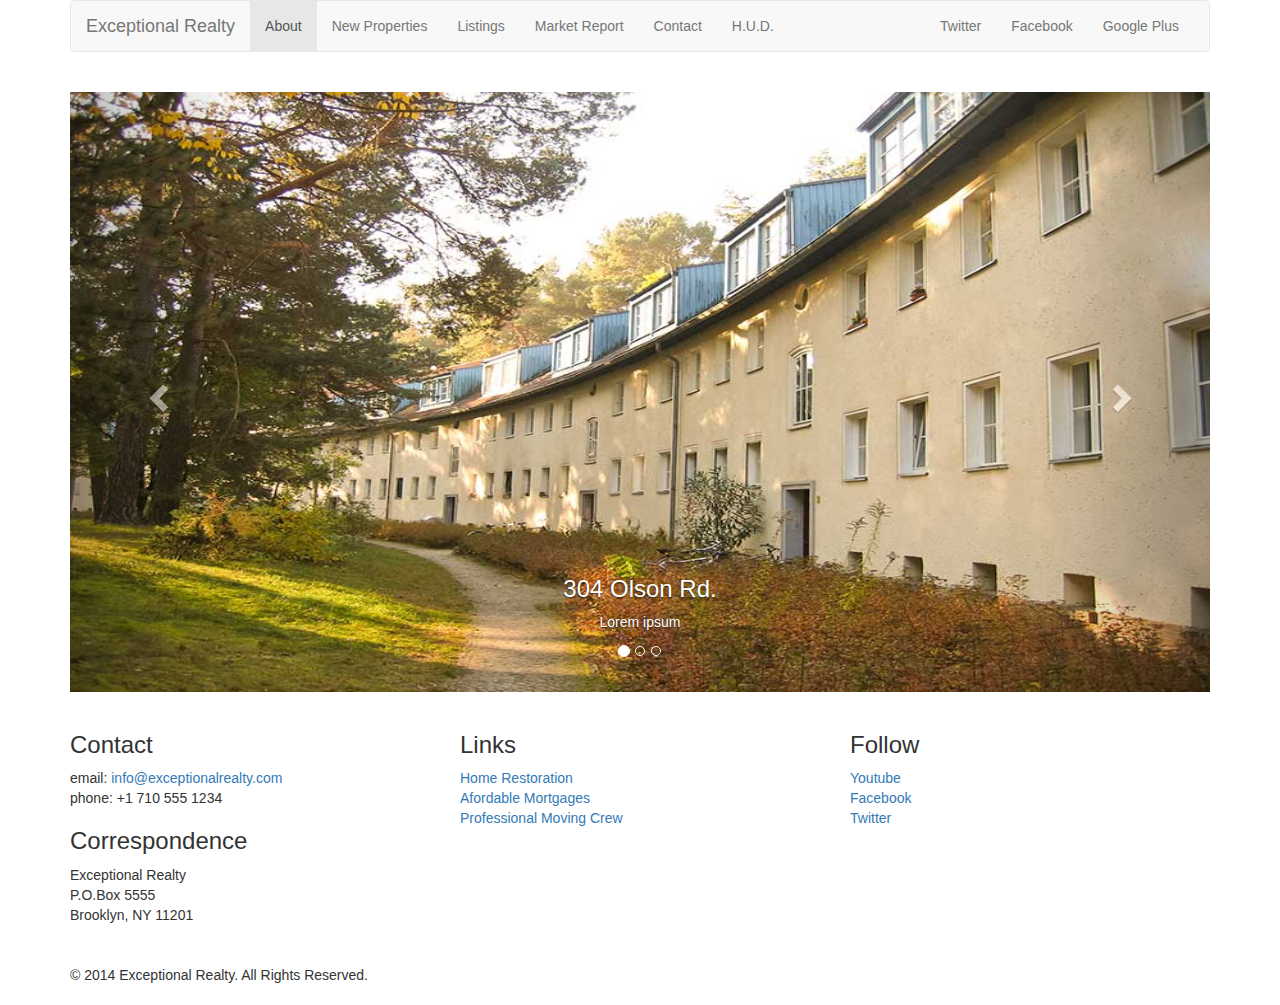
<file: new-properties.html>
<!DOCTYPE html>
<html lang="en">
  <head>
    <meta charset="utf-8">
    <meta http-equiv="X-UA-Compatible" content="IE=edge">
    <meta name="viewport" content="width=device-width, initial-scale=1">
    <!-- The above 3 meta tags *must* come first in the head; any other head content must come *after* these tags -->
    <title>Exceptional Realty Group - Luxury Homes - About</title>

    <!-- Bootstrap -->
    <link href="css/bootstrap.min.css" rel="stylesheet">
    <link rel="stylesheet" href="css/style.css">
    <!-- HTML5 shim and Respond.js for IE8 support of HTML5 elements and media queries -->
    <!-- WARNING: Respond.js doesn't work if you view the page via file:// -->
    <!--[if lt IE 9]>
      <script src="https://oss.maxcdn.com/html5shiv/3.7.2/html5shiv.min.js"></script>
      <script src="https://oss.maxcdn.com/respond/1.4.2/respond.min.js"></script>
    <![endif]-->
  </head>
  <body>

    <div class="container">

      <div class="row">
        <div class="col-sm-12">
          <nav class="navbar navbar-default">
            <div class="container-fluid">
              <!-- Brand and toggle get grouped for better mobile display -->
              <div class="navbar-header">
                <button type="button" class="navbar-toggle collapsed" data-toggle="collapse" data-target="#bs-example-navbar-collapse-1" aria-expanded="false">
                  <span class="sr-only">Toggle navigation</span>
                  <span class="icon-bar"></span>
                  <span class="icon-bar"></span>
                  <span class="icon-bar"></span>
                </button>
                <a class="navbar-brand" href="#">Exceptional Realty</a>
              </div>

              <!-- Collect the nav links, forms, and other content for toggling -->
              <div class="collapse navbar-collapse" id="bs-example-navbar-collapse-1">
                <!-- main nav links-->
                <ul class="nav navbar-nav">
                  <li class="active"><a href="index.html">About<span class="sr-only">(current)</span></a></li>
                  <li><a href="new-properties.html">New Properties</a></li>
                  <li><a href="#">Listings</a></li>
                  <li><a href="#">Market Report</a></li>
                  <li><a href="#">Contact</a></li>
                  <li><a href="#" target="_blank">H.U.D.</a></li>

                </ul>
                <!-- social nav links -->
                <ul class="nav navbar-nav navbar-right">
                  <li><a class="twit" href="#" title="Twitter">Twitter</a></li>
                  <li><a class="fbook" href="#" title="Facebook">Facebook</a></li>
                  <li><a class="gplus" href="#" title="Google Plus">Google Plus</a></li>
                </ul>
              </div><!-- /.navbar-collapse -->
            </div><!-- /.container-fluid -->
          </nav>
        </div>
      </div>

      <div class="row">
        <div class="col-xs-12">

          <!-- Image Caro -->
          <div id="carousel-example-generic" class="carousel slide" data-ride="carousel">
            <!-- Indicators -->
            <ol class="carousel-indicators">
              <li data-target="#carousel-example-generic" data-slide-to="0" class="active"></li>
              <li data-target="#carousel-example-generic" data-slide-to="1"></li>
              <li data-target="#carousel-example-generic" data-slide-to="2"></li>
            </ol>

            <!-- Wrapper for slides -->
            <div class="carousel-inner" role="listbox">

              <div class="item active">
                <img src="images/new-1.jpg" alt="304 Olson Rd.">
                <div class="carousel-caption">
                  <h3>304 Olson Rd.</h3>
                  <p>Lorem ipsum</p>
                </div>
              </div>

              <div class="item">
                <img src="images/new-2.jpg" alt="9872 Freemont Dr.">
                <div class="carousel-caption">
                  <h3>9872 Freemont Dr.</h3>
                  <p>Lorem ipsum</p>
                </div>
              </div>

            </div>

            <!-- Controls -->
            <a class="left carousel-control" href="#carousel-example-generic" role="button" data-slide="prev">
              <span class="glyphicon glyphicon-chevron-left" aria-hidden="true"></span>
              <span class="sr-only">Previous</span>
            </a>
            <a class="right carousel-control" href="#carousel-example-generic" role="button" data-slide="next">
              <span class="glyphicon glyphicon-chevron-right" aria-hidden="true"></span>
              <span class="sr-only">Next</span>
            </a>
          </div>
        </div> <!-- .col-xs-12 -->
      </div> <!-- .row -->

      <div class="row">
        <div class="col-sm-4">
          <h3>Contact</h3>
          <p>
            email: <a href="mailto:info@exceptionalrealty.com">info@exceptionalrealty.com</a><br>
            phone: +1 710 555 1234
          </p>
          <h3>Correspondence</h3>
          <address>
            Exceptional Realty<br>
            P.O.Box 5555<br>
            Brooklyn, NY 11201
          </address>
        </div>
        <div class="col-sm-4">
          <h3>Links</h3>
          <p>
            <a href="#" target="_blank">Home Restoration</a><br>
            <a href="#" target="_blank">Afordable Mortgages</a><br>
            <a href="#" target="_blank">Professional Moving Crew</a>
          </p>
        </div>
        <div class="col-sm-4">
          <h3>Follow</h3>
          <p>
            <a href="#" target="_blank">Youtube</a><br>
            <a href="#" target="_blank">Facebook</a><br>
            <a href="#" target="_blank">Twitter</a>
          </p>
        </div>
      </div>

      <div class="row">
        <div class="col-sm-12">
          &copy; 2014 Exceptional Realty. All Rights Reserved.
        </div>
      </div>

    </div> <!--.container-->

    <!-- jQuery (necessary for Bootstrap's JavaScript plugins) -->
    <script src="https://ajax.googleapis.com/ajax/libs/jquery/1.11.3/jquery.min.js"></script>
    <!-- Include all compiled plugins (below), or include individual files as needed -->
    <script src="js/bootstrap.min.js"></script>
  </body>
</html>
</file>
<file: css/style.css>
/*/////// MEDIA ////////*/

img, video, audio, iframe, table, form {
  width: 100%; /* IE */
  max-width: 100%; /* FF, Safari, Chrome */
}

/*/////// LAYOUT STYLES ////////*/

.row {
  margin-bottom: 20px;
}

/*///////// CAROUSEL STYLES //////*/

#carousel-example-generic .item img {
  height: auto;
}

.carousel-caption p {
  display: none;
}

@media only screen and (min-width: 768px) {
  #carousel-example-generic .item img {
    height: 384px;
  }
}

@media only screen and (min-width: 992px) {
  #carousel-example-generic .item img {
    height: 496px;
  }  
  .carousel-caption p {
    display: block;
  } 
}

@media only screen and (min-width: 1200px) {
#carousel-example-generic .item img {
  height: 600px;
}  
}
</file>
